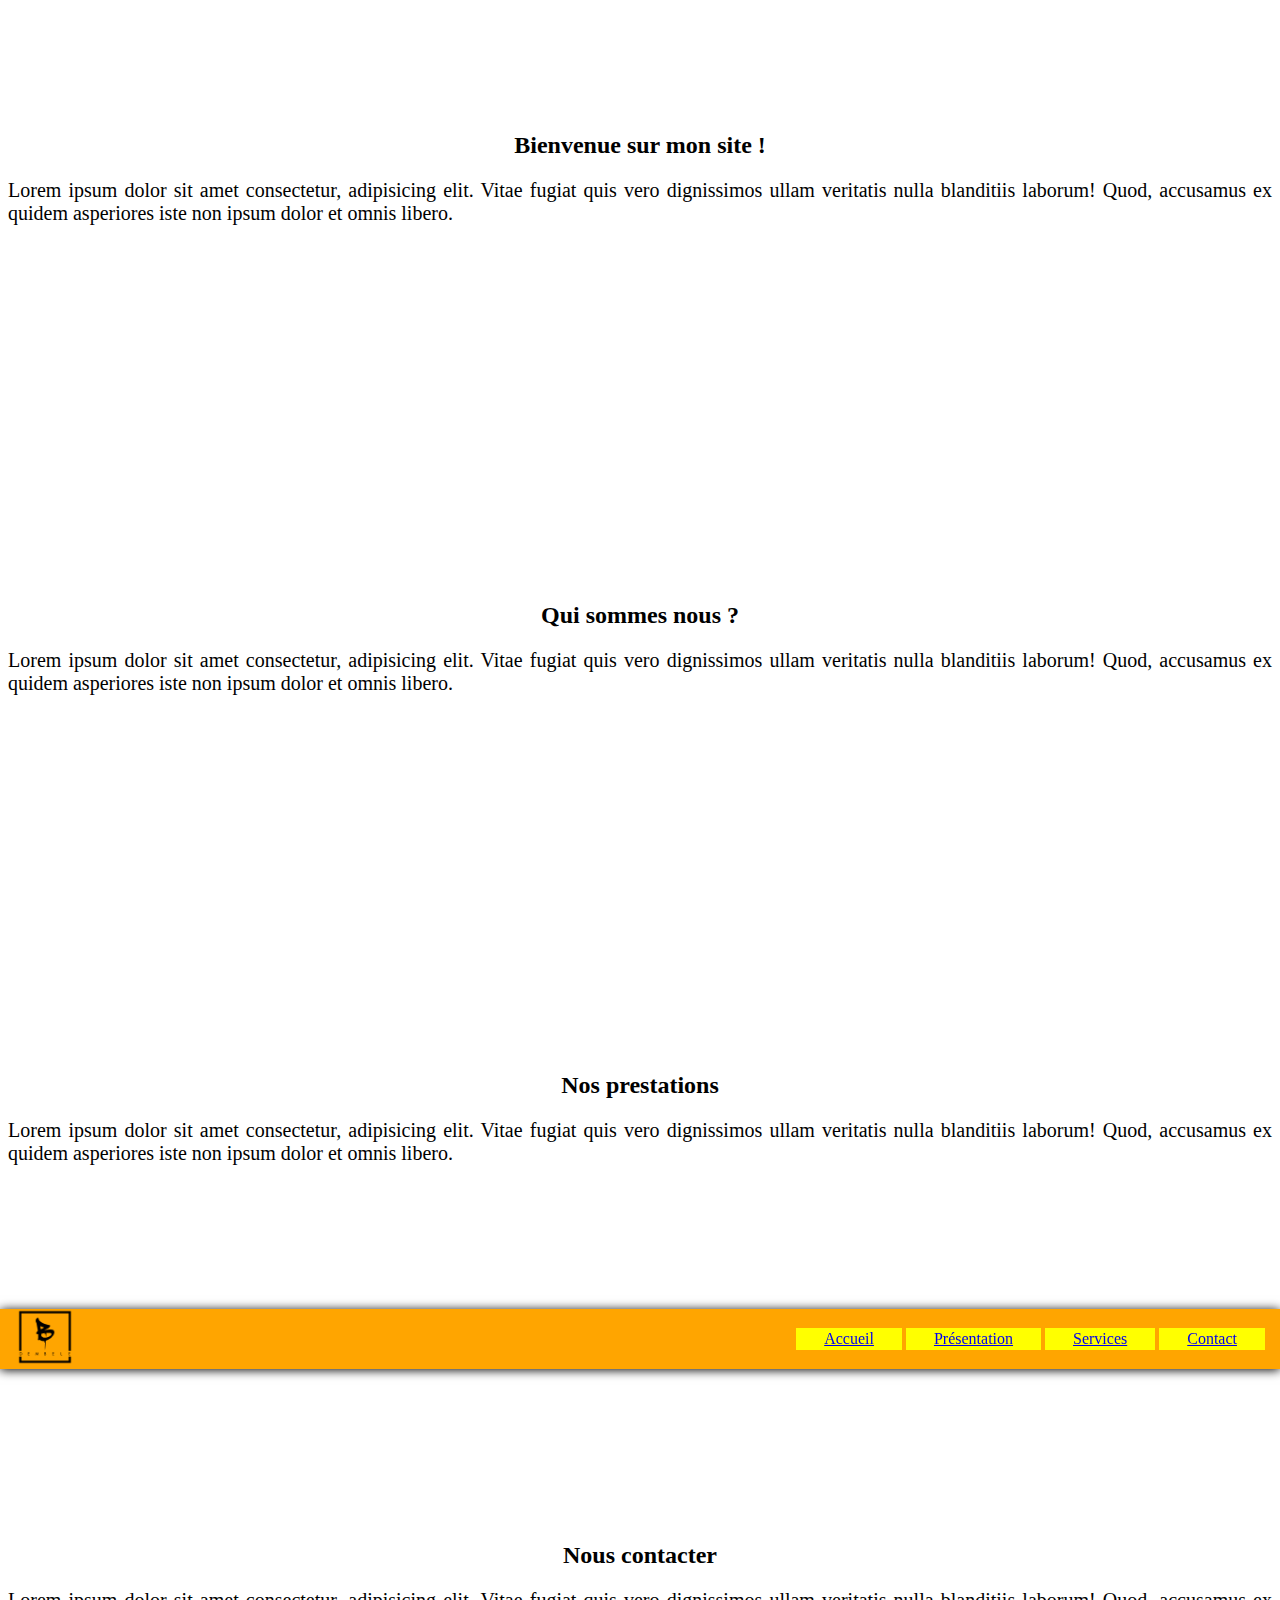
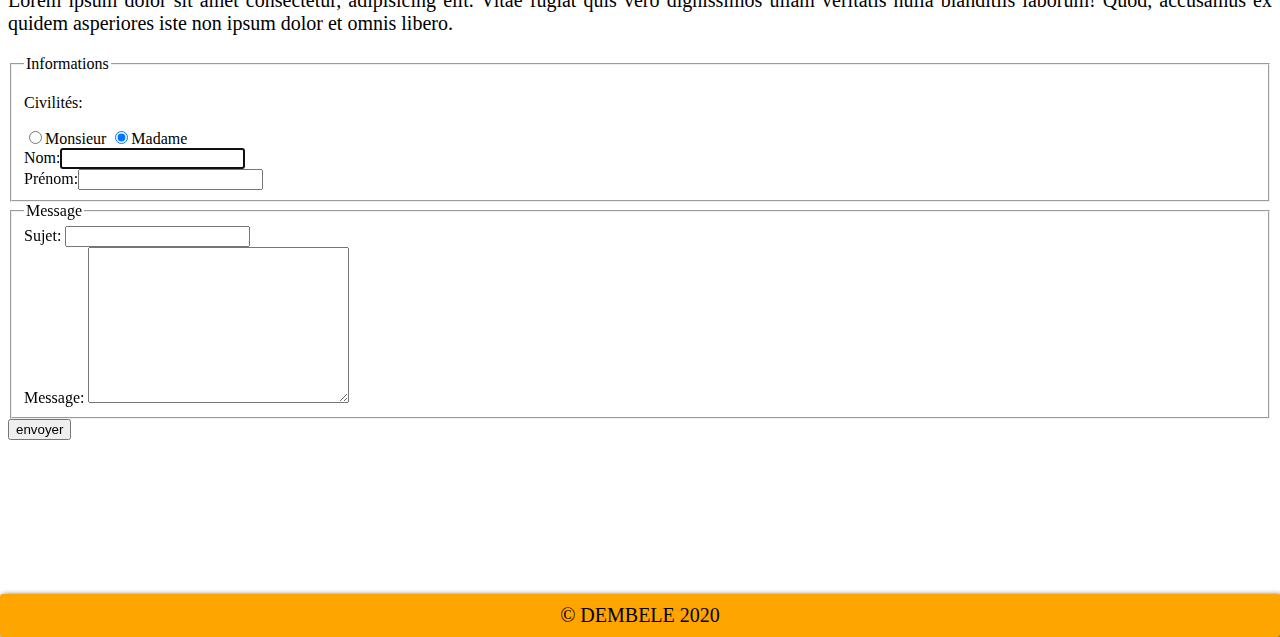
<file: HTML5_CSS_JS/site-web-1/index.html>
<!DOCTYPE html>
<html lang="fr">

<head>
    <link rel="stylesheet" href="./src/css/style.css">
    <meta charset="UTF-8">
    <meta name="viewport" content="width=device-width, initial-scale=1.0">
    <title>Dembele Site 1</title>
</head>

<body>
    <header>
        <a href="#"><img src="./src/assets/img/logo.png" alt="logo du site web"></a>
        <nav>
            <ul>
                <li><a href="#home">Accueil</a></li>
                <li><a href="#presentation">Présentation</a></li>
                <li><a href="#services">Services</a></li>
                <li><a href="#contact">Contact</a></li>
            </ul>
        </nav>
    </header>
    <section id="home">
        <h2>Bienvenue sur mon site !</h2>
        <p>Lorem ipsum dolor sit amet consectetur, adipisicing elit. Vitae fugiat quis vero dignissimos ullam veritatis
            nulla blanditiis laborum! Quod, accusamus ex quidem asperiores iste non ipsum dolor et omnis libero.</p>
    </section>
    <section id="presentation">
        <h2>Qui sommes nous ?</h2>
        <p>Lorem ipsum dolor sit amet consectetur, adipisicing elit. Vitae fugiat quis vero dignissimos ullam veritatis
            nulla blanditiis laborum! Quod, accusamus ex quidem asperiores iste non ipsum dolor et omnis libero.</p>
    </section>
    <section id="services">
        <h2>Nos prestations</h2>
        <p>Lorem ipsum dolor sit amet consectetur, adipisicing elit. Vitae fugiat quis vero dignissimos ullam veritatis
            nulla blanditiis laborum! Quod, accusamus ex quidem asperiores iste non ipsum dolor et omnis libero.</p>
    </section>
    <section id="contact">
        <h2>Nous contacter</h2>
        <p>Lorem ipsum dolor sit amet consectetur, adipisicing elit. Vitae fugiat quis vero dignissimos ullam veritatis
            nulla blanditiis laborum! Quod, accusamus ex quidem asperiores iste non ipsum dolor et omnis libero.</p>
        <form>
            <fieldset>
                <legend>Informations</legend>
                <p>Civilités:</p>
                <label><input type="radio" name="sexe" id="">Monsieur</label>
                <label><input type="radio" name="sexe" id="" checked>Madame</label> <br>
                <label>Nom:<input type="text" name="ln" id="lastName" autofocus required></label> <br>
                <label>Prénom:<input type="text" name="fn" id=""></label>

            </fieldset>
            <fieldset>
                <legend>Message</legend>
                <label>Sujet: <input type="text" name="sujet" id=""></label><br>
                <label >Message: <textarea name="" id="" cols="30" rows="10" ></textarea></label>
            </fieldset>
            <input type="submit" value="envoyer">
        </form>
    </section>
    <footer>
        <p>&copy; DEMBELE 2020</p>
    </footer>
</body>

</html>
</file>
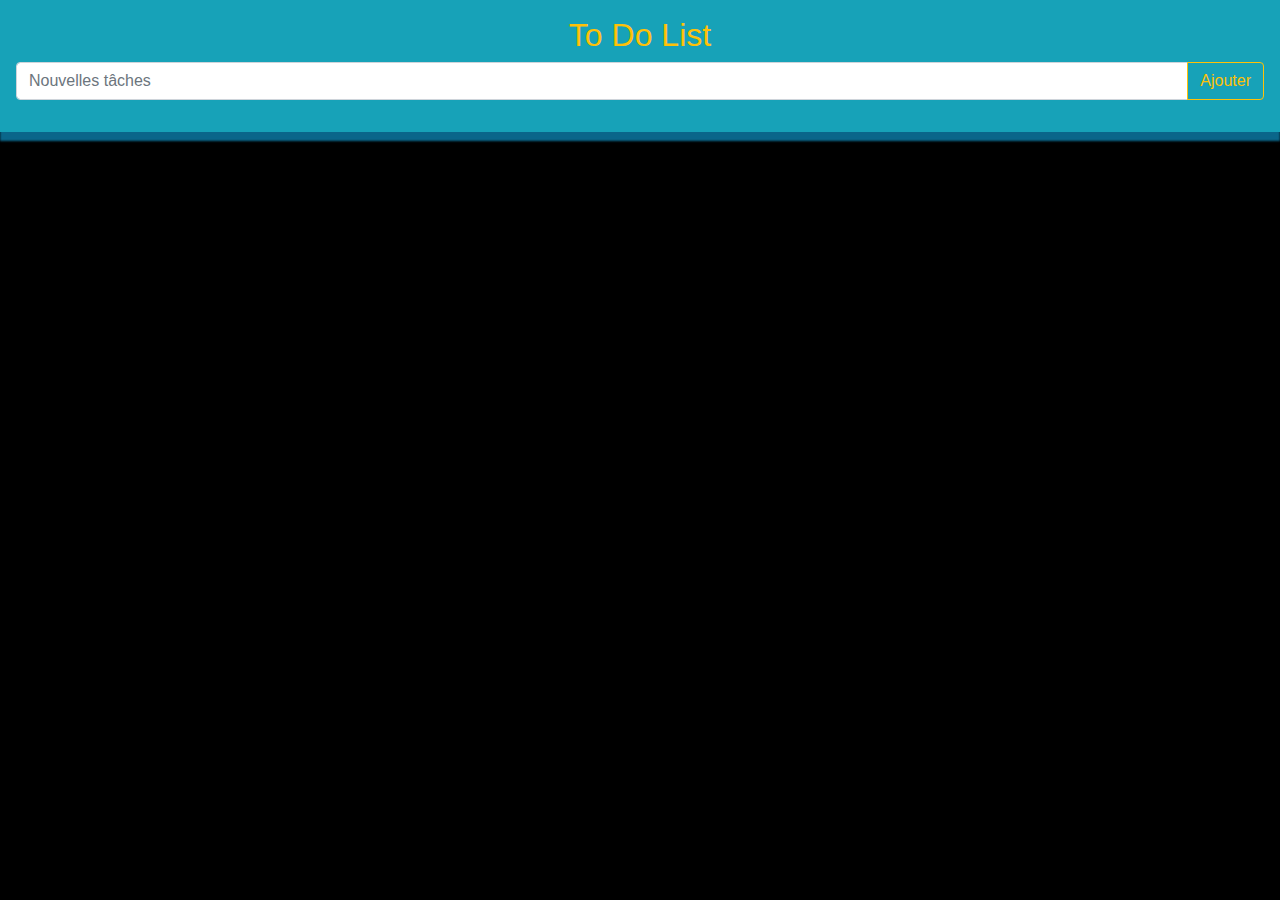
<file: HTML5_CSS_JS/devoir_2_Todo_List/code_source/index.html>
<html lang="en">

<head>
    <link rel="stylesheet" href="./src/css/main.css">
    <script src="./src/js/main.js"></script>
    <meta charset="UTF-8">
    <meta name="viewport" content="width=device-width, initial-scale=1.0">
    <title>Devoir Todo List</title>
    <link rel="stylesheet" href="https://stackpath.bootstrapcdn.com/bootstrap/4.5.2/css/bootstrap.min.css"
        integrity="sha384-JcKb8q3iqJ61gNV9KGb8thSsNjpSL0n8PARn9HuZOnIxN0hoP+VmmDGMN5t9UJ0Z" crossorigin="anonymous">
    <script src="https://stackpath.bootstrapcdn.com/bootstrap/4.5.2/js/bootstrap.min.js"
        integrity="sha384-B4gt1jrGC7Jh4AgTPSdUtOBvfO8shuf57BaghqFfPlYxofvL8/KUEfYiJOMMV+rV"
        crossorigin="anonymous"></script>
</head>

<body style="background-color: black;">
    <header>
    </header>
    <div class="p-3 mb-2 bg-info text-white" id="todoBox">
        <div id="todoList">
            <h2 class="text-warning"> To Do List</h2>
            <div class="input-group mb-3" class="">
                <input id="tacheSaisie" type="text" class="form-control" placeholder="Nouvelles tâches"
                    aria-label="nouveaux taches" aria-describedby="button-addon2">
                <div class="input-group-append" id="btn">
                    <button class="btn btn-outline-warning" type="button" id="button-addon2"
                        onclick="nouvelleTache()">Ajouter</button>
                </div>
            </div>
        </div>

    </div>
    <div class="bg-primary">
        <ul id="listeTache" class="bg-danger">
<!-- <li class="editMode"> casser des dents <button class="edit" >modifier</button></li> -->
        </ul>

    </div>
</body>

</html>
</file>
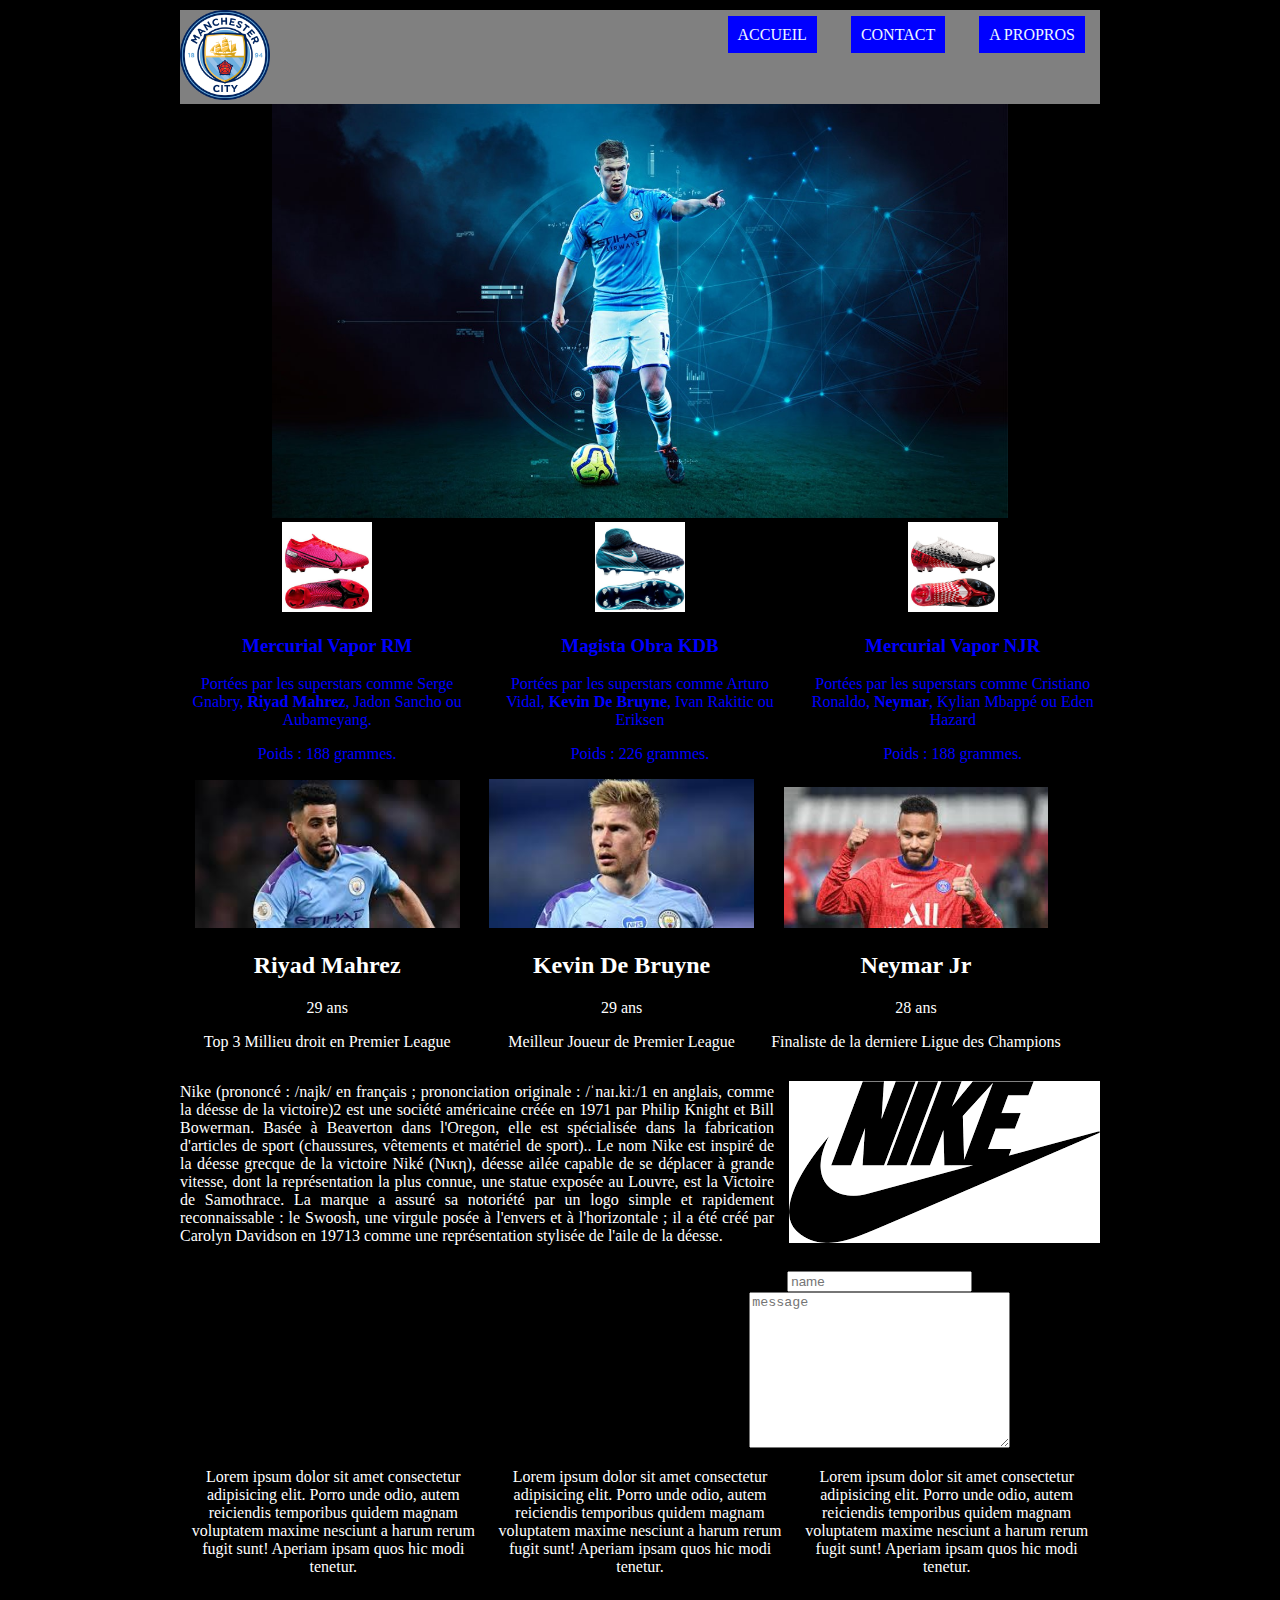
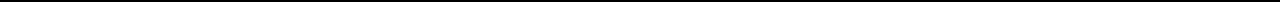
<file: HTML5_CSS_JS/site-web-2/code_Source/index.html>
<!DOCTYPE html>
<html lang="en">

<head>
    <meta charset="UTF-8">
    <meta name="viewport" content="width=device-width, initial-scale=1.0">
    <title>Dembele_Devoir1</title>
    <link rel="stylesheet" href="assets/css/main.css">
    <script src="./assets/js/main.js"></script>
</head>

<body>
    <header>
        <div class="logo">
            <a href="#logo">
                <img src="./assets/images/Logo_Manchester_City.png" alt="logo de manchester city" width="90px">
            </a>
        </div>
        <nav class="menuPrincipale">
            <ul>
                <li><a href="#accueil">Accueil</a></li>
                <li><a href="#contact">Contact</a></li>
                <li><a href="#APropros">A Propros</a></li>
            </ul>
        </nav>
    </header>
    <section class="hero">
        <div id="heroSlide">
            <img src="./assets/images/kdbWallpaper.jpg" alt="photo de Kevin"id="heroSlideImg">
            <div id="btnGauche" onclick="changerSlide(-1)"><</div>
                <div id="btnDroit" onclick="changerSlide(1)">></div>
        </div>
    </section>
    <section class="services">
        <div class="riyadShoes">
            <a href="#riyadshoes">
                <img src="./assets/images/RmShoes.jpg" alt="photo des crampons de riyad mahrez" width="90px">
            </a>
            <h3>Mercurial Vapor RM</h3>
            <!-- <h2>Dribbles & Créativité</h2>-->
            <p>Portées par les superstars comme Serge Gnabry,
                <strong>Riyad Mahrez</strong>, Jadon Sancho ou Aubameyang.</p>
            <p>Poids : 188 grammes.</p>
        </div>
        <div class="kevinShoes">
            <a href="#kevinshoes">
                <img src="./assets/images/kdbShoes.jpg" alt="photo de kevin de bruyne" width="90px">
            </a>
            <h3>Magista Obra KDB</h3>
            <!--   <h2>Créativité & Maitrise</h2>-->
            <p>Portées par les superstars comme Arturo Vidal,
                <strong> Kevin De Bruyne</strong>, Ivan Rakitic ou Eriksen</p>
            </p>
            <p>Poids : 226 grammes.</p>

        </div>
        <div class="neymarShoes">
            <a href="#neymarshoes">
                <img src="./assets/images/neymarShoes.jpg" alt="photo de neymar jr" width="90px">
            </a>
            <h3>Mercurial Vapor NJR</h2>
                <!--  <h2>Dribbles & Rapidité </h2>-->
                <p>Portées par les superstars comme Cristiano Ronaldo,
                    <strong> Neymar</strong>, Kylian Mbappé ou Eden Hazard</p>
                <p>Poids : 188 grammes.</p>
        </div>
    </section>
    <section class="ourTeam">
        <div class="riyad">
            <a href="#riyad">
                <img src="./assets/images/RM26.jpeg" alt="photo de riyad mahrez">
            </a>
            <h2>Riyad Mahrez</h2>
            <p>29 ans</p>
            <p>Top 3 Millieu droit en Premier League</p>
        </div>
        <div class="kevin">
            <a href="#kevin">
                <img src="./assets/images/KDB.jpeg" alt="photo de kevin de bruyne">
            </a>
            <h2>Kevin De Bruyne</h2>
            <p>29 ans</p>
            <p>Meilleur Joueur de Premier League</p>

        </div>
        <div class="neymar">
            <a href="#neymar">
                <img src="./assets/images/NJR.jpeg" alt="photo de neymar jr">
            </a>
            <h2>Neymar Jr</h2>
            <p>28 ans</p>
            <p>Finaliste de la derniere Ligue des Champions</p>
        </div>
    </section>
    <section class="portfolio">
        <div class="messagePortfolio">
            <p>
                Nike (prononcé : /najk/ en français ; prononciation originale : /ˈnaɪ.kiː/1 en anglais, comme la déesse
                de la victoire)2 est une société américaine créée en 1971 par Philip Knight et Bill Bowerman. Basée à
                Beaverton dans l'Oregon, elle est spécialisée dans la fabrication d'articles de sport (chaussures,
                vêtements et matériel de sport)..

                Le nom Nike est inspiré de la déesse grecque de la victoire Niké (Nικη), déesse ailée capable de se
                déplacer à grande vitesse, dont la représentation la plus connue, une statue exposée au Louvre, est la
                Victoire de Samothrace.

                La marque a assuré sa notoriété par un logo simple et rapidement reconnaissable : le Swoosh, une virgule
                posée à l'envers et à l'horizontale ; il a été créé par Carolyn Davidson en 19713 comme une
                représentation stylisée de l'aile de la déesse.
            </p>
        </div>
        <div class="logoNike">
            <img src="./assets/images/logoNike.png" alt="logo de la marque nike">
        </div>
    </section>
    <section class="contactUs">
        <div id="localisationGoogle">
            <iframe
                src="https://www.google.com/maps/embed?pb=!1m18!1m12!1m3!1d2374.517101173791!2d-2.2104201844317624!3d53.47708987261151!2m3!1f0!2f0!3f0!3m2!1i1024!2i768!4f13.1!3m3!1m2!1s0x487bb1b587f35bd9%3A0x912b1d0cd64d320e!2sEtihad%20Stadium%20%26%20Manchester%20City%20Centre%20Guesthouse%20Youth%20Hostel%20Homestay%20Apartment%20Serviced%20Accommodation%20Motel%20Football%20Hotel%20Bed%20%26%20Breakfast!5e0!3m2!1sfr!2sfr!4v1600787341161!5m2!1sfr!2sfr"
                frameborder="0" style="border:0;" allowfullscreen="" aria-hidden="false"
                tabindex="0"></iframe>
        </div>
        <div id="msgContactUs">
            <form>
                <label> <input type="text" placeholder="name"> </label> <br>
                <label> <textarea name="" id="" cols="30" rows="10" placeholder="message"></textarea> </label>
            </form>
        </div>
    </section>

    <footer>
        <div class="msg1">
            <p>
                Lorem ipsum dolor sit amet consectetur adipisicing elit. Porro unde odio, autem reiciendis temporibus
                quidem magnam voluptatem maxime nesciunt a harum rerum fugit sunt! Aperiam ipsam quos hic modi tenetur.
            </p>
        </div>
        <div class="msg2">
            <p>
                Lorem ipsum dolor sit amet consectetur adipisicing elit. Porro unde odio, autem reiciendis temporibus
                quidem magnam voluptatem maxime nesciunt a harum rerum fugit sunt! Aperiam ipsam quos hic modi tenetur.
            </p>
        </div>
        <div class="msg3">
            <p>
                Lorem ipsum dolor sit amet consectetur adipisicing elit. Porro unde odio, autem reiciendis temporibus
                quidem magnam voluptatem maxime nesciunt a harum rerum fugit sunt! Aperiam ipsam quos hic modi tenetur.
            </p>
        </div>


        <!--- <p>&copy; PLAYMAKER1710</p>-->
    </footer>
</body>

</html>
</file>
<file: HTML5_CSS_JS/site-web-1/src/css/style.css>
@import './header.css';
/* @import './nav.css' */
@import './section.css';
@import './footer.css';

:root {
    --bg : orange;
    --libg: yellow;
    --sectionht : 50vh; /* Hauteur de la section !*/
}
</file>
<file: HTML5_CSS_JS/devoir_2_Todo_List/code_source/src/css/main.css>
:root {
        --darken-secondary-color: hsl(197, 87%, 29%);

}



#todoBox {
    box-shadow: 0 9px 2px var(--darken-secondary-color);
    }

h2 {
        text-align: center;
    }

ul {
    margin: 0;
    padding: 0;
  }
  
ul li {
    cursor: pointer;
    position: relative;
    padding: 12px 8px 12px 40px;
    background: #eee;
    font-size: 18px;
    transition: 0.2s;
  align-items: flex-start;
  }
  
ul li:hover {
    background: rgba(255, 255, 255, 0.8);
  }

.supprimerTache {
      position: absolute;
      top: 0;
      right: 0;
      padding: 12px 16px 12px 16px;
    }
    .valeurModifier {
      position: absolute;
      align-items: center;
      border: none;
      background-color: none;
      left: auto;
      padding: auto;
    }
    
.supprimerTache:hover {
   background-color: red;
   
}

.btnModifier{
  position: absolute;
  background-color: green;
  top: 8px;
  right: 50px;
}
</file>
<file: HTML5_CSS_JS/site-web-2/code_Source/assets/css/main.css>
body {
    background-color:black;
    color: white;
    padding: 10px;
width: 920px;
margin: auto;
text-align: center;
}

header {
    display: flex;
    justify-content: space-between;
    background-color: grey;
    position: sticky;
    top: 0px;
}

nav > ul li {
    display: inline;
    text-transform: uppercase;
}

nav > ul a {
    text-decoration: none;
    color: aliceblue;
    background-color: blue;
    margin: 15px;
    padding: 10px;
}

nav a:hover {
    color: red;
    padding: 0%;
    border-bottom: 5px solid;
    background-color: grey;
}

/* SECTION */
section{
    align-items: baseline;
}

/* Section Hero */
#heroSlide img {
width: 80%;
}

/* Slider */
#btnGauche, #btnDroit {
    position: absolute;
    font-size: 100px;
    top: 250px;
    cursor: pointer;
    opacity: 0;
    padding: 20px;
}

#btnGauche {
    left: 0%;
}

#btnDroit {
    right: 0;
}

#heroSlide:hover #btnGauche, #heroSlide:hover #btnDroit {    
    opacity: 1;
    background-color: rgba(25,188, 188, 1);
}
/* Section Services */
.services {
    display:flex;
    align-items: baseline;
    justify-content: space-between;
    color: blue;
}

.riyadShoes {
    width: 32%;
}

.kevinShoes{
    width: 32%;
}

.neymarShoes {
    width: 32%;
}

/* Section ourTeam */
.ourTeam {
    display: flex;
}

.riyad {
    width: 32%;
}

.riyad img {
    width: 90%;
}

.kevin {
    width: 32%;
}

.kevin img {
 width: 90%;
}

.neymar {
    width: 32%;
}

.neymar img {
    width: 90%;
}

/* portfolio*/
.portfolio {
    display: flex;
    align-items: center;
    text-align: justify;
    margin-bottom: 10px;
}

.messagePortfolio {
flex: 2;
margin-right: 15px;
}


.portfolio > img {
flex: 1;
}

/* contact us */
.contactUs {
display: flex;
align-items: flex-end;
justify-content: space-around;
}


/* FOOTER */

footer {
    display: flex;
    text-align: center;
}
</file>
